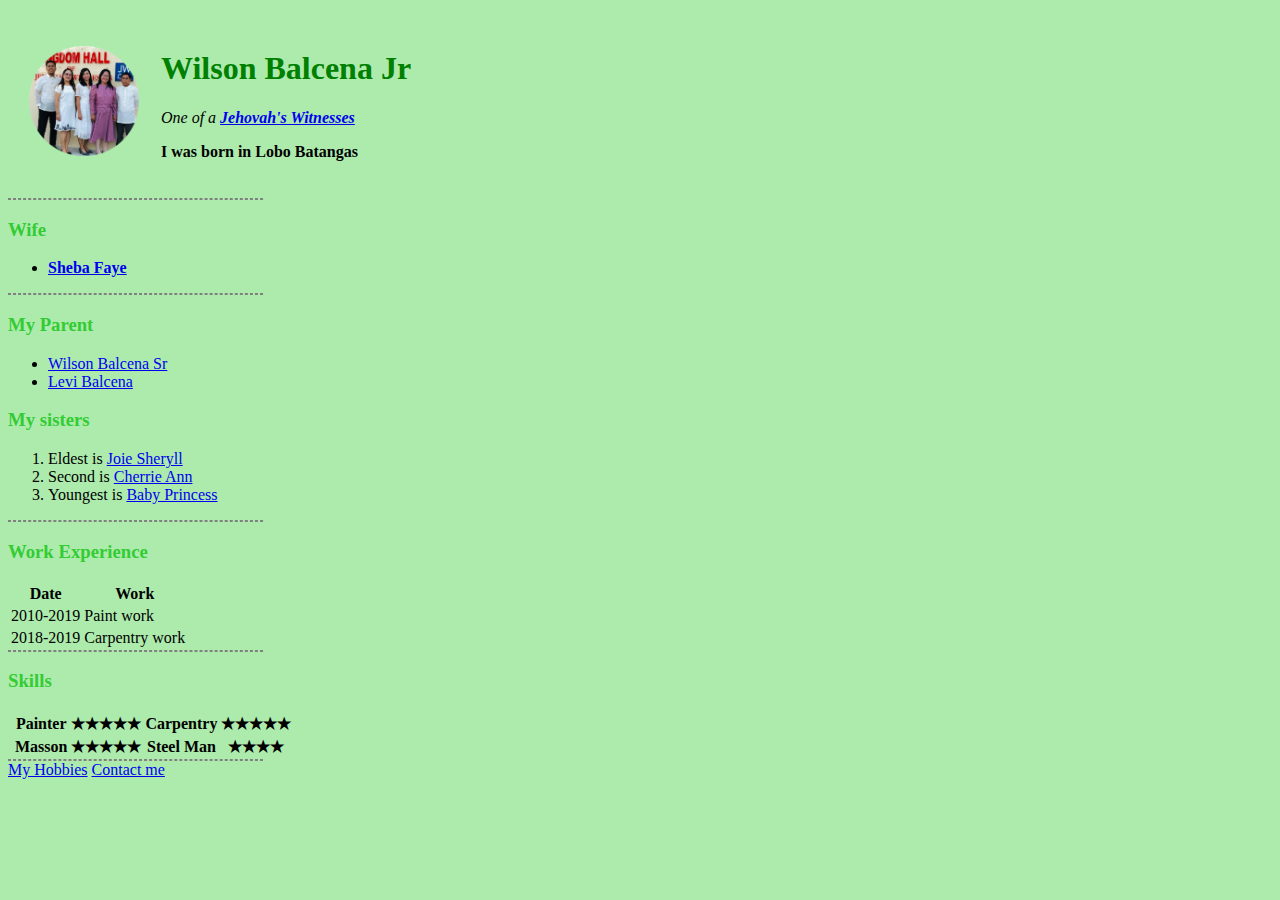
<file: index.html>
<!DOCTYPE html>
<html>
<head>
	<meta charset="utf-8">
	<meta name="viewport" content="width=device-width, initial-scale=1">
	<title>Wilson Balcena WebSite Exercise</title>

</head>
<link rel="stylesheet" type="text/css" href="style.css">
<body bgcolor=" #adebad">
	<table cellspacing="20">
		<tr>
			<td><img src="wilson.png" width="110px" height="110px"></td>
			<td><h1>Wilson Balcena Jr</h1>
  <p> <em> One of a <strong><a href="https://www.jw.org/tl">Jehovah's Witnesses</a> 
  </strong></em></p>
  <p> <strong> I was born in Lobo Batangas </strong></p></td>
		</tr>

	</table>
  <hr style="width:20%;text-align:left;margin-left:0">
  <h3>Wife</h3>
   <ul>
   	<li><strong><a href="https://www.facebook.com/shebahyukjae"> Sheba Faye</a></strong></li>
   </ul>
   <hr style="width:20%;text-align:left;margin-left:0">
  <h3>My Parent</h3>
<ul>
  <li><a href="https://www.facebook.com/wilson.balcena.10"> Wilson Balcena Sr</a></li>
  <li><a href="https://www.facebook.com/wilson.balcena.10"> Levi Balcena</a></li>
</ul>
	<h3> My sisters</h3>
<ol>
  <li>Eldest is <a href="https://www.facebook.com/joiesheryll">Joie Sheryll</a></li>
  <li>Second is <a href="https://www.facebook.com/chedz.asuncion1230">Cherrie Ann</a></li>
  <li>Youngest is <a href="https://www.facebook.com/beyy.bee">Baby Princess</a></li>
</ol>
<hr style="width:20%;text-align:left;margin-left:0">
<h3>Work Experience</h3>
<table>
	<thead>
		<tr>
			<th>Date</th>
			<th>Work</th>
		</tr>
	</thead>
	<tr>
	  <td>2010-2019</td>
	  <td>Paint work</td>
	</tr>
	<tr>
		<td>2018-2019</td>
		<td>Carpentry work</td>
	</tr>
</table>
<hr style="width:20%;text-align:left;margin-left:0">
<h3>Skills</h3>
<table>
   <tr>
	<td>
		<th>Painter</th>
		<th>★★★★★</th>
		<th>Carpentry</th>
		<th>★★★★★</th>
	</td>
   </tr>
	<td>
		<th>Masson</th>
		<th>★★★★★</th>
		<th>Steel Man</th>
		<th>★★★★</th>
	</td>
</table>
<hr style="width:20%;text-align:left;margin-left:0">
<a href="hobbies.html">My Hobbies</a>
<a href="contact me.html">Contact me</a>
</body>
</html>
</file>
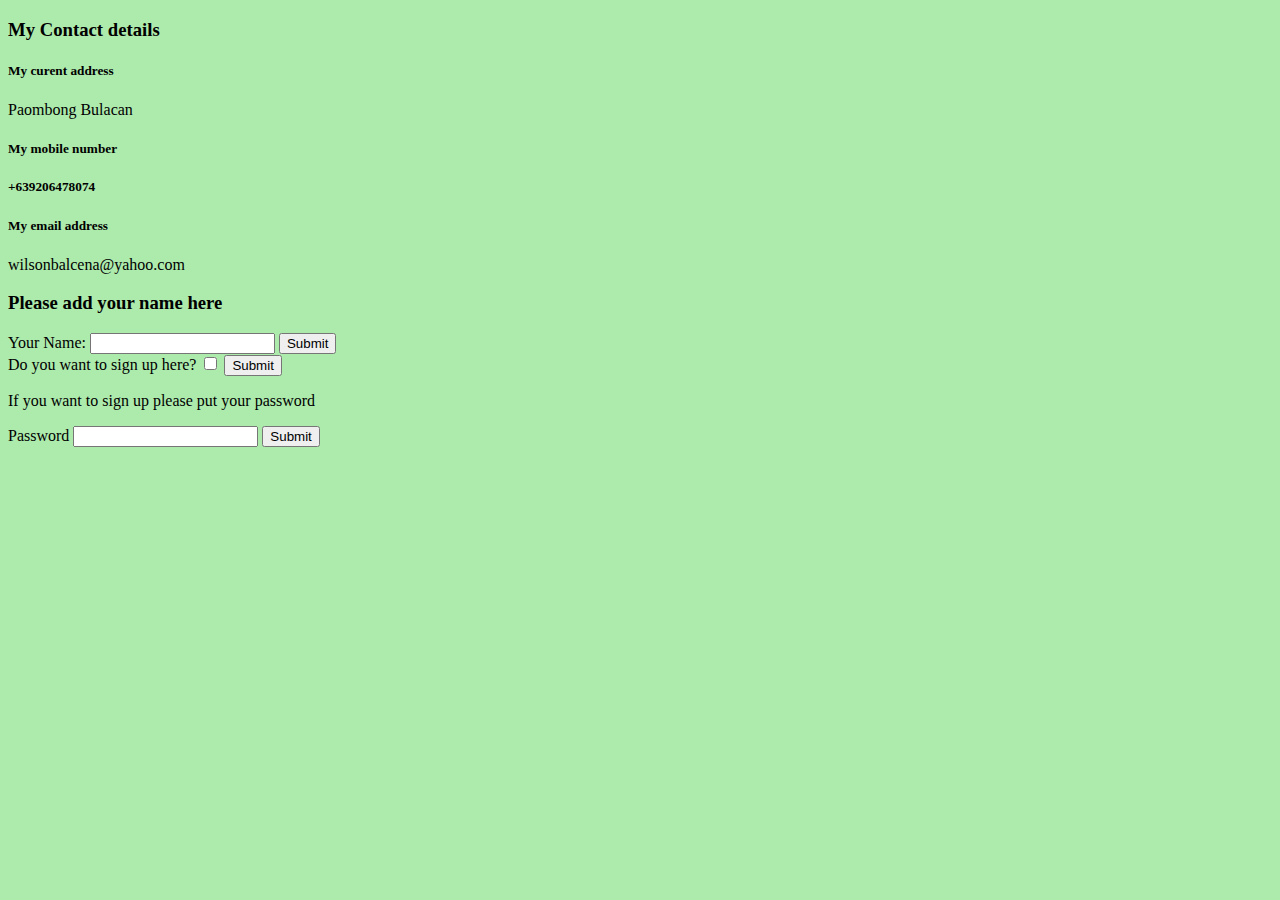
<file: contact me.html>
<!DOCTYPE html>
<html>
<head>
	<meta charset="utf-8">
	<meta name="viewport" content="width=device-width, initial-scale=1">
	<title>Contact Details</title>
</head>
<body bgcolor=" #adebad">
<h3>My Contact details</h3>
 <h5>My curent address</h5>
   <p>Paombong Bulacan </p>
 <h5>My mobile number<h5>
 	<p>+639206478074</p>
 <h5>My email address</h5>
    <p>wilsonbalcena@yahoo.com</p>
    <h3>Please add your name here</h3>
    <form class="" action="index.html" method="post">
    	<label>Your Name:</label>
    	<input type="text" name="" value="">
    	<input type="submit" name=""><br>
    	<label>Do you want to sign up here?</label>
    	<input type="checkbox" name="">
    	<input type="submit" name="">
    </form>
    <p>If you want to sign up please put your password</p>
    <form>
    	<label>Password</label>
    	<input type="password" name="" value="">
    	<input type="submit" name="">
    </form>
</body>
</html>
</file>
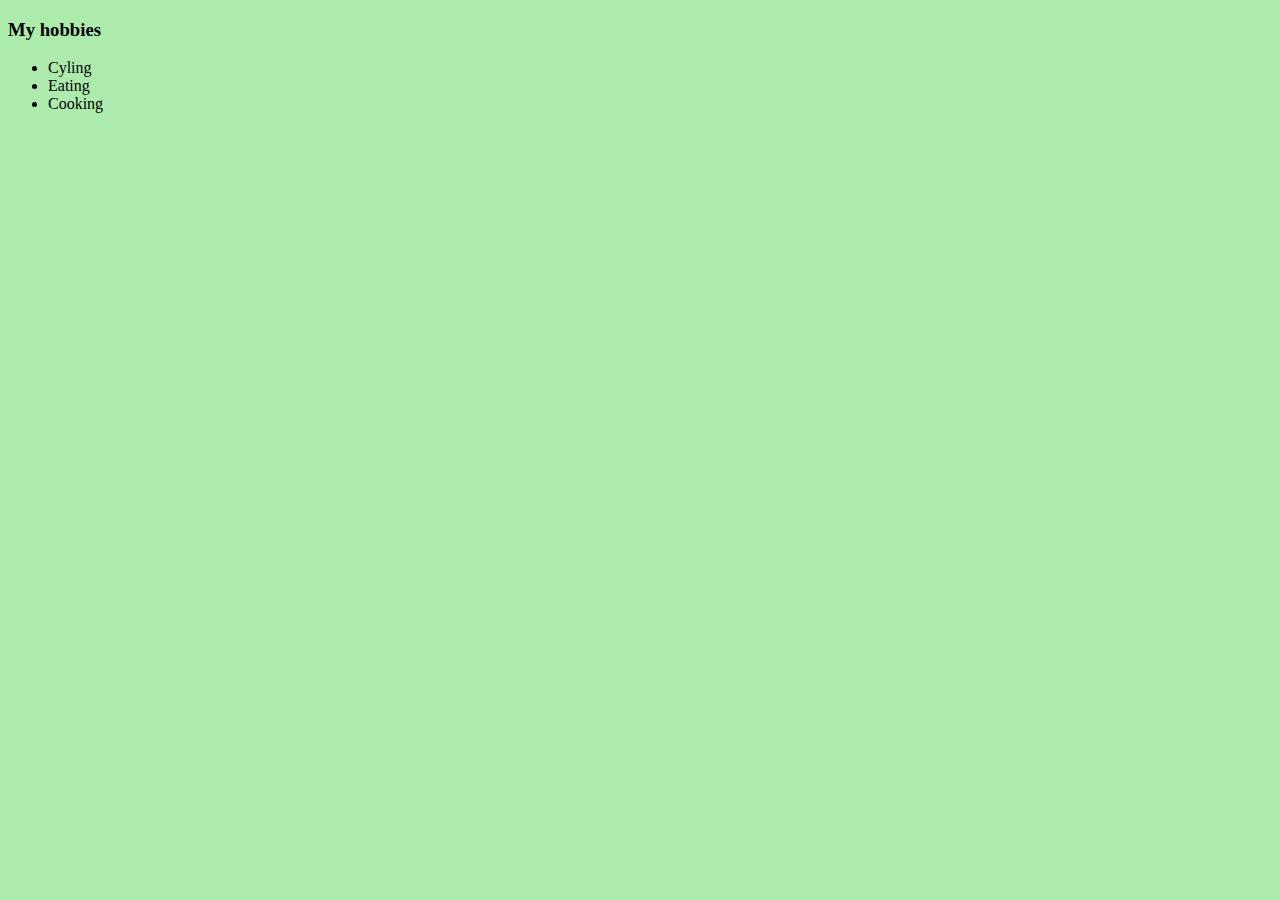
<file: hobbies.html>
<!DOCTYPE html>
<html>
<head>
	<meta charset="utf-8">
	<meta name="viewport" content="width=device-width, initial-scale=1">
	<title>My hobbies</title>
</head>
<body bgcolor=" #adebad">
<h3> My hobbies</h3>
 <ul>
 	<li>Cyling</li>
 	<li>Eating</li>
 	<li>Cooking</li>
 	 </ul>
</body>
</html>
</file>
<file: style.css>
h1 {
	color: green;
}
h3{
	color: #33cc33;
}
hr{
	border: dashed 1px;
	margin: auto;
}
</file>
